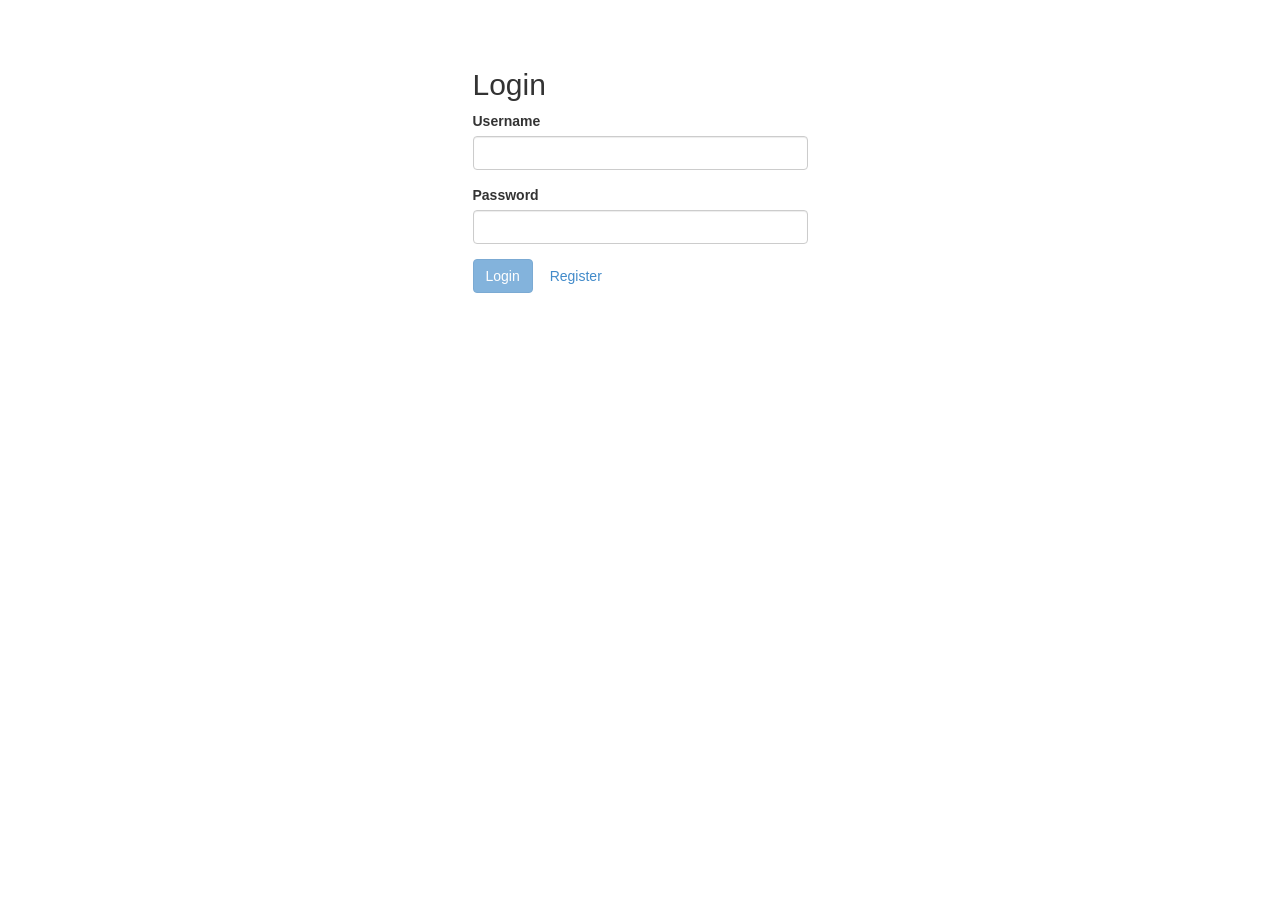
<file: index.html>
<!DOCTYPE html>
<html ng-app="MyApp">
<head>
<meta charset="utf-8" />
<meta name="viewport" content="width=device-width, initial-scale=1">
<title>QuizApp</title>
<link rel="stylesheet" href="css/style.css" />
<link rel="stylesheet" href="css/bootstrap.min.css" />
<link rel="stylesheet" href="css/mainStyle.css" />

<style>
.panel-heading {
padding: 10px 15px;
border-bottom: 1px solid transparent;
border-top-right-radius: 3px;
border-top-left-radius: 3px;
}

</style>
</head>

<body>

	<!--  <div class="jumbotron">
  <div class="container">
    
     <div ng-class="{ 'alert': flash, 'alert-success': flash.type === 'success', 'alert-danger': flash.type === 'error' }" ng-if="flash" ng-bind="flash.message"></div>             
                <div ng-view></div>
  </div>
  </div> -->

	
	<div class="jumbotron" style="background-color:#fff;">
		<div class="container">
			<div class="col-sm-8 col-sm-offset-2">
				<div
					ng-class="{ 'alert': flash, 'alert-success': flash.type === 'success', 'alert-danger': flash.type === 'error' }"
					ng-if="flash" ng-bind="flash.message"></div>
				<div ng-view></div>				    
			</div>
		</div>
	</div>


	<script src="js/jquery-2.0.3.min.js"></script>
	<script src="js/angular.js"></script>
	<script src="js/angular-route.js"></script>
	<script src="js/angular-cookies.js"></script>

	<script src="app.js"></script>
	<script src="app-services/authentication.service.js"></script>
	<script src="app-services/flash.service.js"></script>
	<script src="app-services/user.service.local-storage.js"></script>
	<script src="home/home.controller.js"></script>
	<script src="login/login.controller.js"></script>
	<script src="register/register.controller.js"></script>
	<script src="admin/admin.controller.js"></script>
</body>

</body>

</html>
</file>
<file: css/style.css>
body {
	margin: 0 auto;
	text-align: center;
	font-family: 'Helvetica', 'Arial';
}

h2 {
	font-weight: normal;
	font-size: 18px;
}

ul {
	margin: 0;
	padding: 0;
}

li {
	list-style: none;
}

button {
	font-size: 18px;
	cursor: pointer;
}


.container {
	width: 480px;
	margin: 0 auto;
	text-align: left;
}

#options {
	margin: 10px 0;
}

.next-question {
	margin-right: 10px;
}

#score {
	margin-top: 10px;
	font-size: 18px;
	font-weight: bold;
}
</file>
<file: css/mainStyle.css>
.st-sort-ascent:before{
    content: '\25B2';
}

.st-sort-descent:before{
    content: '\25BC';
}

.st-selected{
    background: #216eff !important;
    color: white !important;
}

.padding{
    padding: 0.8em;
}

.header {
    text-align: center;
    background-color: #269;
    background-image: linear-gradient(rgba(255, 255, 255, .5) 1px, transparent 4px), linear-gradient(90deg, rgba(255, 255, 255, .5) 1px, transparent 4px), linear-gradient(rgba(255, 255, 255, .3) 1px, transparent 1px), linear-gradient(90deg, rgba(255, 255, 255, .3) 1px, transparent 1px);
    background-size: 40px 40px, 40px 40px, 10px 10px, 10px 10px;
    background-position: -2px -2px, -2px -2px, -1px -1px, -1px -1px;
    box-shadow: 0px 3px 8px 2px rgba(80, 80, 80, 1);
}

.banner {
    padding: 2em 0;
    color: #ffffff;
    text-shadow: 0px 3px 30px #fafaff;
    z-index: 999;
}

#main-footer{
    margin-top: 3em;
    border-top: 1px solid #454545;
}

.loading-indicator {
    box-sizing: border-box;
    -webkit-box-sizing: border-box;
    -moz-box-sizing: border-box;
    width: 100%;
    text-align: center;
    padding: 0.7em; }

.loading-indicator:before {
    display: inline-block;
    margin: 0 0.4em;
    min-width: 1em;
    min-height: 1em;
    border-top: 4px solid #646464;
    border-right: 4px solid #e6e6e6;
    border-left: 4px solid #e6e6e6;
    border-bottom: 4px solid #646464;
    content: "";
    -webkit-animation: halfspin 1s ease infinite;
    -moz-animation: halfspin 1s ease infinite;
    -o-animation: halfspin 1s ease infinite;
    animation: halfspin 1s ease infinite;
    border-radius: 100%; }

@-webkit-keyframes halfspin {
    to {
        -webkit-transform: rotate(180deg);
        -moz-transform: rotate(180deg);
        transform: rotate(180deg); } }

@-moz-keyframes halfspin {
    to {
        -webkit-transform: rotate(180deg);
        -moz-transform: rotate(180deg);
        transform: rotate(180deg); } }

@keyframes halfspin {
    to {
        -webkit-transform: rotate(180deg);
        -moz-transform: rotate(180deg);
        transform: rotate(180deg); } }
</file>
